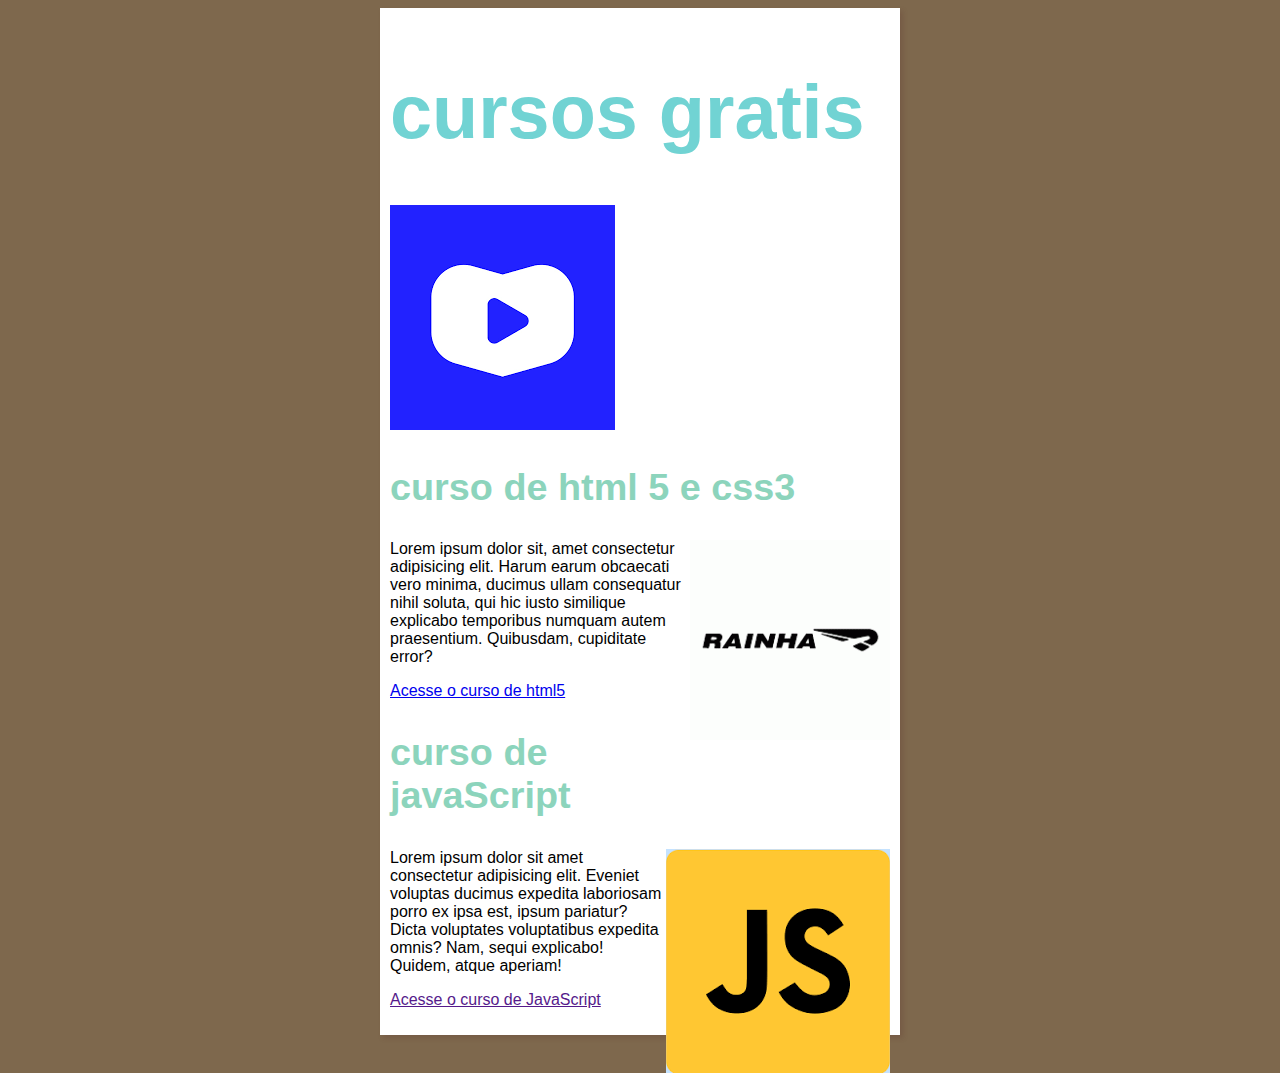
<file: index.html>
<!DOCTYPE html>
<html lang="en">
<head>
    <meta charset="UTF-8">
    <meta http-equiv="X-UA-Compatible" content="IE=edge">
    <meta name="viewport" content="width=device-width, initial-scale=1.0">
    <title>Curso em video</title>

    <link rel="stylesheet" href="estilos/style.css">
</head>
<body>
  <main>
      <header>
          <h1>cursos gratis</h1>
          <img src="imagens/curso em video color.png" alt="Curso em video">
          <article>
            <h2>curso de html 5 e css3</h2>
            <img class="lado" src="imagens/images.png" alt="Curso de html">
          <p>Lorem ipsum dolor sit, amet consectetur adipisicing elit. Harum earum obcaecati vero minima, ducimus ullam consequatur nihil soluta, qui hic iusto similique explicabo temporibus numquam autem praesentium. Quibusdam, cupiditate error?</p>
          <p><a href="cursohtml.html">Acesse o curso de html5</a></p>
        </article>
        <h2>curso de javaScript</h2>
        <img class="lado" src="imagens/JS.png" alt="Curso de javaScript">
        <p>Lorem ipsum dolor sit amet consectetur adipisicing elit. Eveniet voluptas ducimus expedita laboriosam porro ex ipsa est, ipsum pariatur? Dicta voluptates voluptatibus expedita omnis? Nam, sequi explicabo! Quidem, atque aperiam!</p>
        <p><a href="">Acesse o curso de JavaScript</a></p>
        <article>


        </article>
      </header>
  </main>  
</body>
</html>
</file>
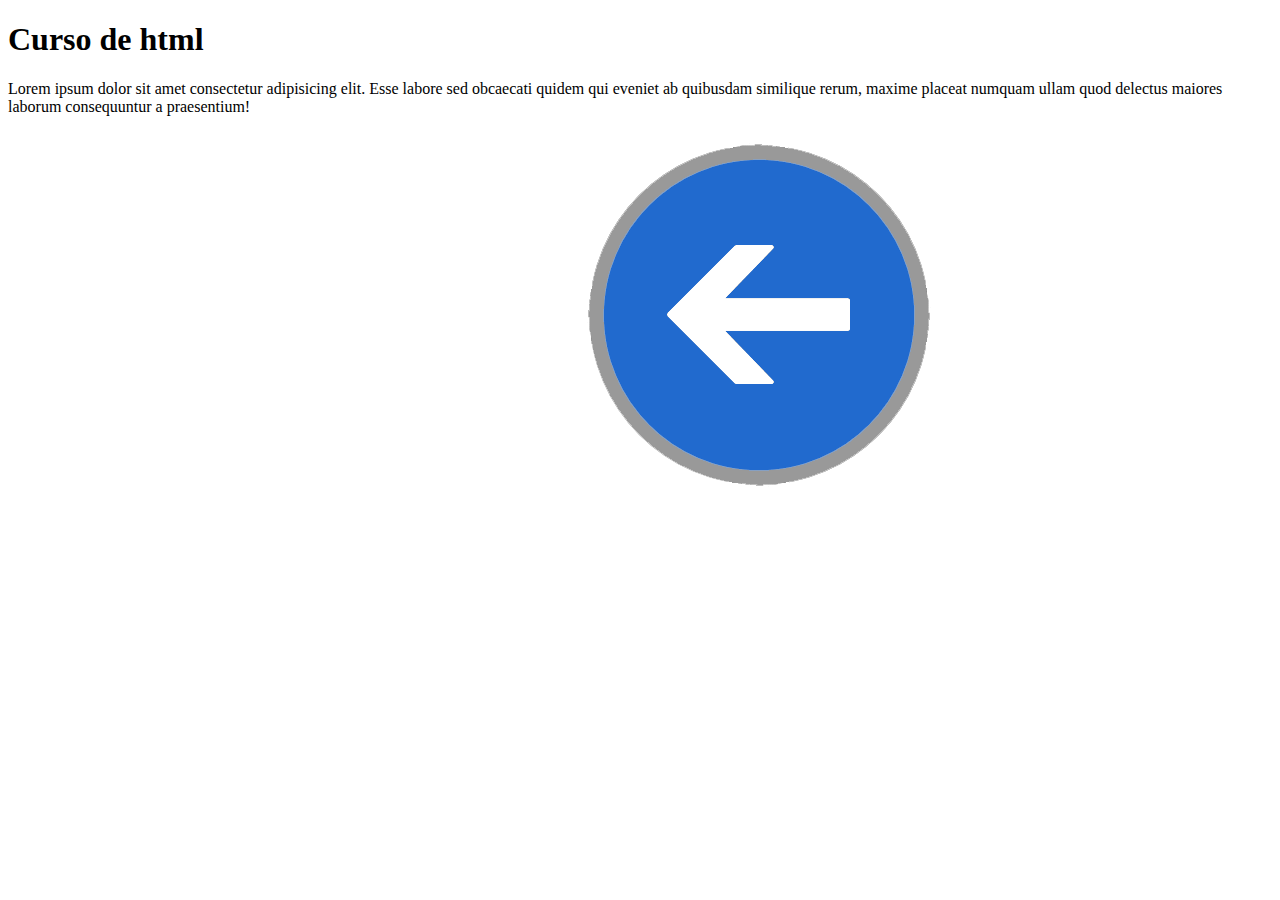
<file: cursohtml.html>
<!DOCTYPE html>
<html lang="en">
<head>
    <meta charset="UTF-8">
    <meta http-equiv="X-UA-Compatible" content="IE=edge">
    <meta name="viewport" content="width=device-width, initial-scale=1.0">
    <title>Curso de html</title>
</head>
<body>
    <h1>Curso de html</h1>
<p>Lorem ipsum dolor sit amet consectetur adipisicing elit. Esse labore sed obcaecati quidem qui eveniet ab quibusdam similique rerum, maxime placeat numquam ullam quod delectus maiores laborum consequuntur a praesentium!</p>

<iframe width="560" height="315" src="https://www.youtube.com/embed/Ejkb_YpuHWs" title="YouTube video player" frameborder="0" allow="accelerometer; autoplay; clipboard-write; encrypted-media; gyroscope; picture-in-picture" allowfullscreen></iframe>

<a href="index.html"><img src="imagens/back.png" alt="botao voltar"></a>



</body>
</html>
</file>
<file: estilos/style.css>
*{
    font-family:arial,Helvetica, sans-serif;
    font-size: 16px;
    }

body {
    background-color: rgb(126, 104, 77);
}

main{
    background-color: white;
    width: 500px;
    margin: auto;
    padding: 10px;
    box-shadow: 3px 3px 5px rgba(88, 41, 41, 0.212);

    }


    h1{
        font-size: 2cm;
        color: rgb(113, 211, 211);
    }
    
    h2{
        font-size: 1cm;
        color: rgb(140, 212, 188);
    }

    img.lado{
        float: right;
    }
</file>
